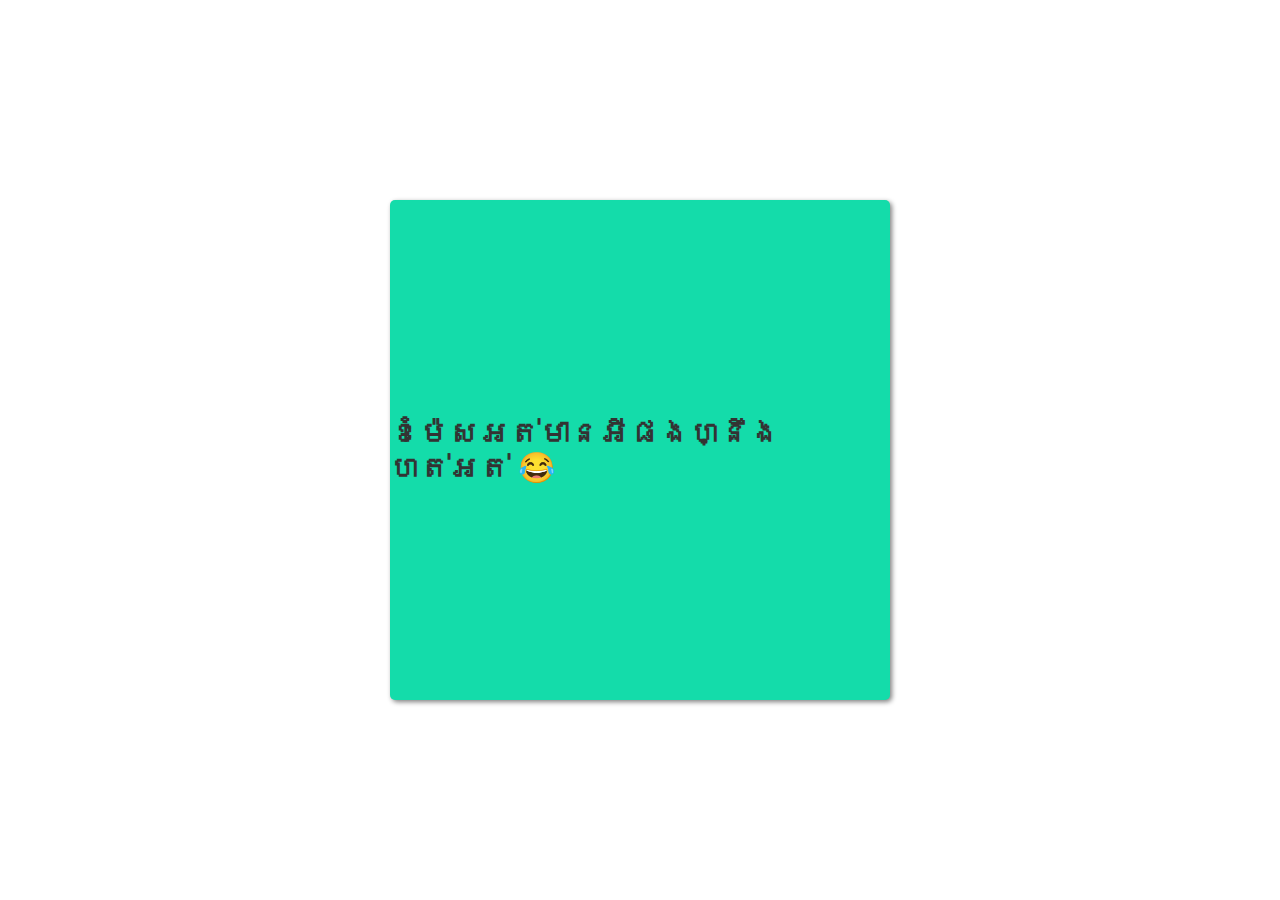
<file: signUp.html>
<!DOCTYPE html>
<html lang="en">
<head>
    <meta charset="UTF-8">
    <meta name="viewport" content="width=device-width, initial-scale=1.0">
    <title>Document</title>
    <link rel="stylesheet" href="signUp.css">
</head>
<body>
    <div class="box">
        <h1>ខំម៉េសអត់មានអីផងហ្នឹង ហត់អត់  &#128514</h1>
    </div>
</body>
</html>
</file>
<file: signUp.css>
*{
    padding: 0;
    margin: 0;
    box-sizing: border-box;
}
.box{
    width: 500px;
    height: 500px;
    border-radius: 5px;
    box-shadow: 2px 2px 5px gray;
    background-color: rgb(20, 220, 170);
    margin: auto;
    margin-top: 200px;
    display: flex;
    justify-content: center;
    align-items: center;
}
h1{
    font-size: 30px;
    color: #333;
}
</file>
